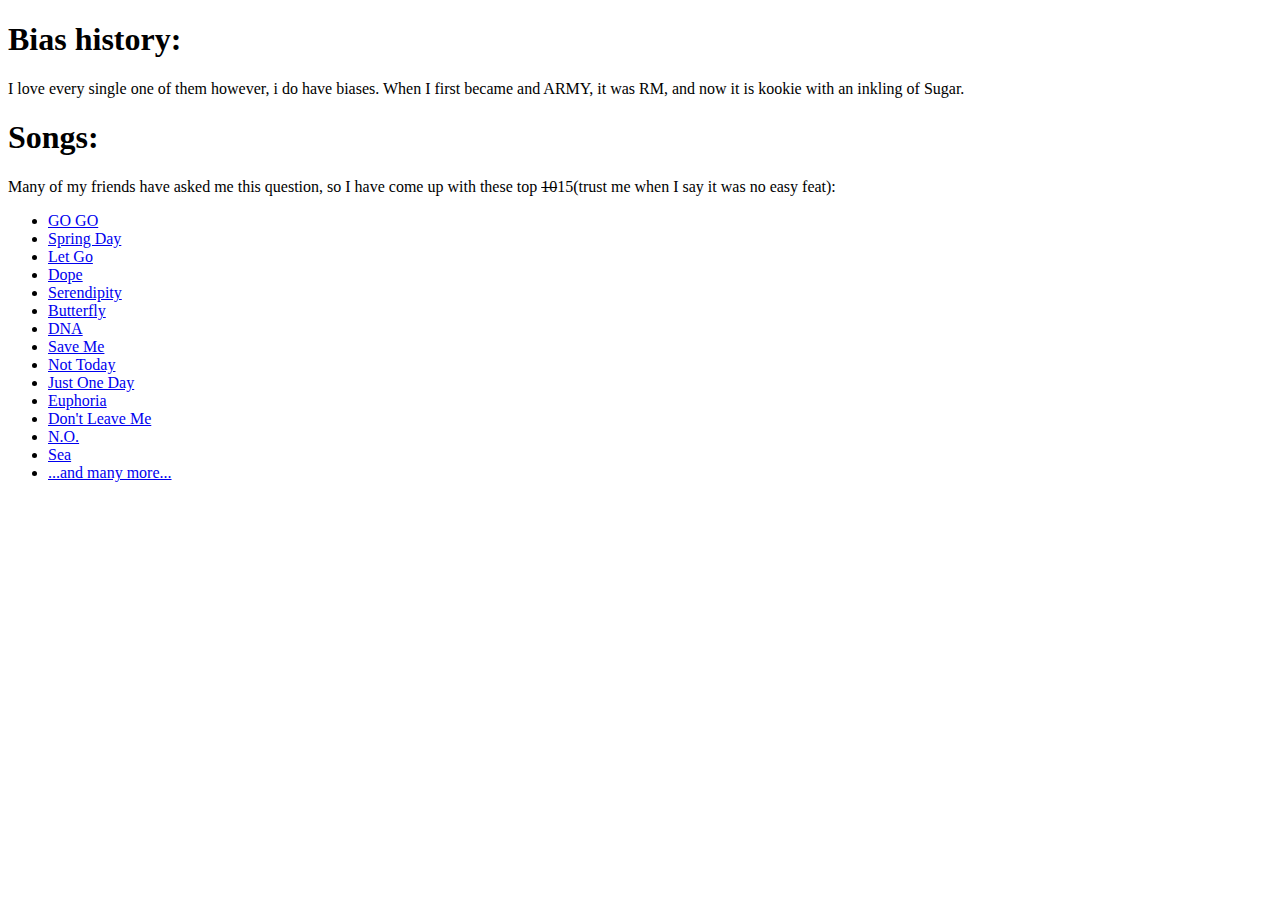
<file: bts.army.html>
<!DOCTYPE HTML>

<title>ARMY ftw!!!!</title>
<body>
  <h1>Bias history:</h1>
    <p> I love every single one of them however, i do have biases.
      When I first became and ARMY, it was RM, and now it is kookie with an inkling of Sugar.
    </p>
  <h1>Songs:</h1>
    <p> Many of my friends have asked me this question, so I have come up with these top <del>10</del>15(trust me when I say it was no easy feat):
      <ul>
        <li><a href="https://youtu.be/8YpVt43Aqvk?list=LLjC3AJktGmZ0wg6SKLkh9NA" target="_blank">GO GO
        <li>Spring Day
        <li>Let Go
        <li>Dope
        <li>Serendipity
        <li>Butterfly
        <li>DNA
        <li>Save Me
        <li>Not Today
        <li>Just One Day
        <li>Euphoria
        <li>Don't Leave Me
        <li>N.O.
        <li>Sea
        <li>...and many more...
          
</body>
</file>
